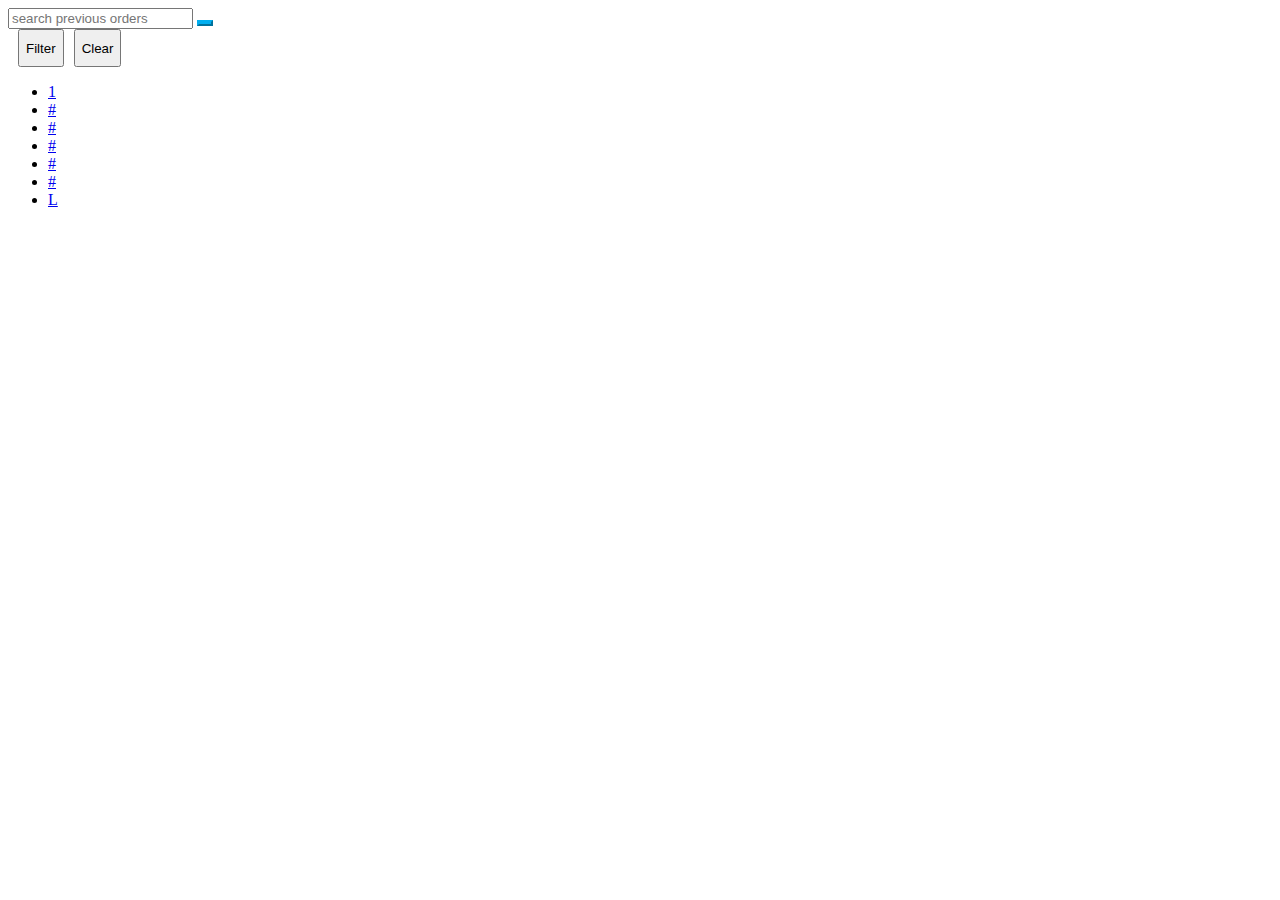
<file: searchdata/index.html>
<body onload="pageSetup(1)">
  <div class="halfwidth">
    <div class="input-group mb-2">
      <input id="searchbox" type="text" class="form-control" placeholder="search previous orders" aria-label="search"
        aria-describedby="basic-addon1" onkeypress="search()" />
      <button type="button" class="btn btn-primary btn-sm" style="background:#00aeef;border-color:#00aeef"
        onclick="searchClick()">
        <i class="fa fa-search" aria-hidden="true"></i>
      </button>
    </div>
    <div style="display:flex;">
      <div id="sandbox"></div>
      <button type="button" style="margin-left: 10px; height: 38px;"
        class="btn btn-filter-primary btn-sm filter" onclick="showDates()">Filter</button>
      <button type="button" style="margin-left: 10px; height: 38px;"
        class="btn btn-clear-outline-primary btn-sm clear" onclick="clearDates()" >Clear</button>
    </div>
    <nav id="dateButtons" aria-label="Page navigation example" style="display: none;">
      <ul class="pagination">
        <li id="dt1" class="page-item">
          <a id="d1" class="page-link" href="#">1</a>
        </li>
        <li id="dt2" class="page-item">
          <a id="d2" class="page-link" href="#">#</a>
        </li>
        <li id="dt3" class="page-item">
          <a id="d3" class="page-link" href="#">#</a>
        </li>
        <li id="dt4" class="page-item">
          <a id="d4" class="page-link" href="#">#</a>
        </li>
        <li id="dt5" class="page-item">
          <a id="d5" class="page-link" href="#">#</a>
        </li>
        <li id="dt6" class="page-item">
          <a id="d6" class="page-link" href="#">#</a>
        </li>
        <li id="dt7" class="page-item">
          <a id="d7" class="page-link" href="#">L</a>
        </li>
      </ul>
    </nav>

    <table id="orders" class="table table-striped table-sm"></table>

    <nav id="pages" aria-label="Page navigation example">
      <ul class="pagination">
        <li id="li1" class="page-item">
          <a id="1" class="page-link" href="#">1</a>
        </li>
        <li id="li2" class="page-item">
          <a id="2" class="page-link" href="#">#</a>
        </li>
        <li id="li3" class="page-item">
          <a id="3" class="page-link" href="#">#</a>
        </li>
        <li id="li4" class="page-item">
          <a id="4" class="page-link" href="#">#</a>
        </li>
        <li id="li5" class="page-item">
          <a id="5" class="page-link" href="#">#</a>
        </li>
        <li id="li6" class="page-item">
          <a id="6" class="page-link" href="#">#</a>
        </li>
        <li id="li7" class="page-item">
          <a id="7" class="page-link" href="#">L</a>
        </li>
      </ul>
    </nav>
    <p id="flag" style="display: none;">flag</p>
    <p id="currentDate" style="display: none;">0</p>
  </div>
</body>
</file>
